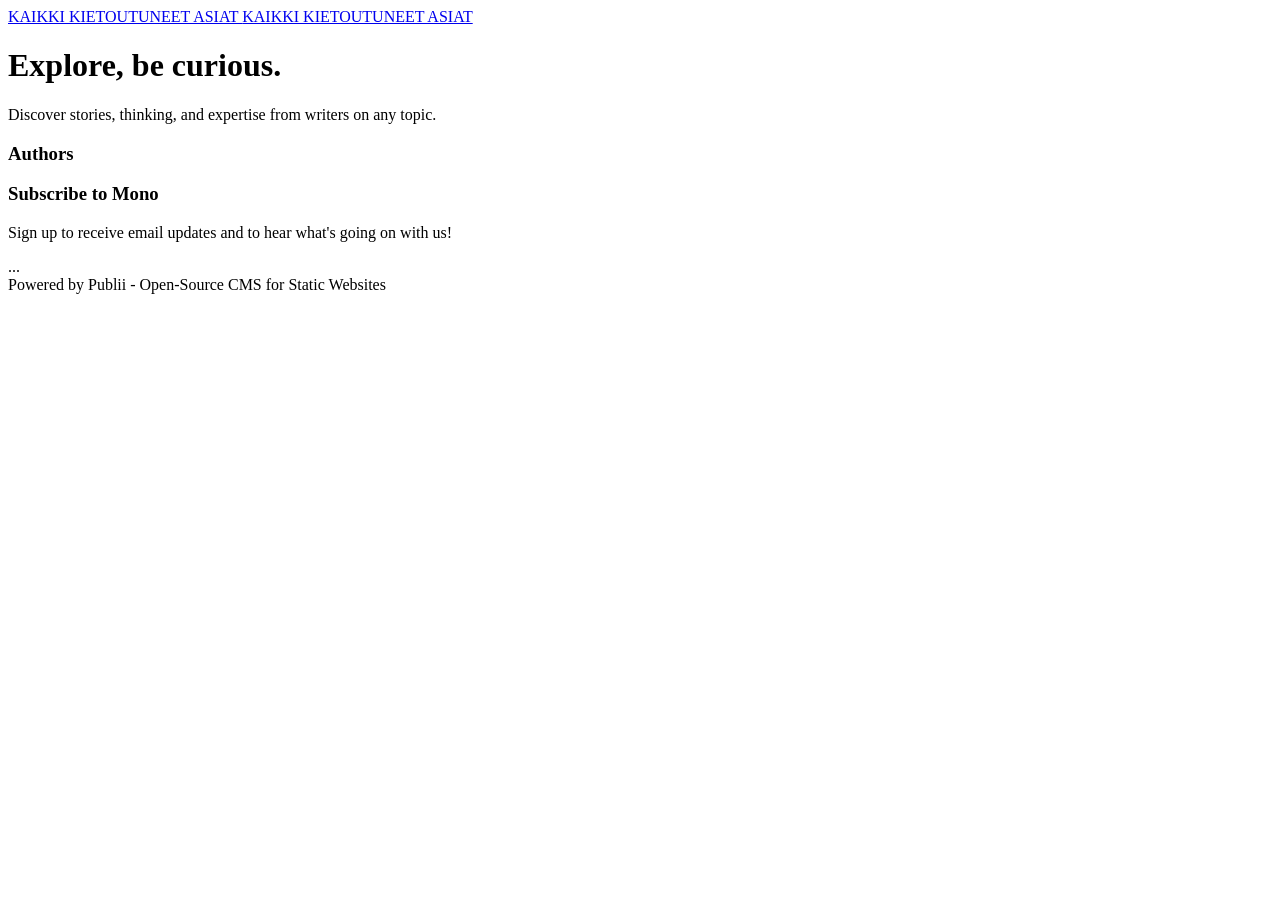
<file: index.html>
<!DOCTYPE html><html lang="fi"><head><meta charset="utf-8"><meta http-equiv="X-UA-Compatible" content="IE=edge"><meta name="viewport" content="width=device-width,initial-scale=1"><title>KAIKKI KIETOUTUNEET ASIAT</title><meta name="generator" content="Publii Open-Source CMS for Static Site"><link rel="canonical" href="https://nummiluikki.com/"><link rel="alternate" type="application/atom+xml" href="https://nummiluikki.com/feed.xml" title="KAIKKI KIETOUTUNEET ASIAT - RSS"><link rel="alternate" type="application/json" href="https://nummiluikki.com/feed.json" title="KAIKKI KIETOUTUNEET ASIAT - JSON"><meta property="og:title" content="KAIKKI KIETOUTUNEET ASIAT"><meta property="og:site_name" content="KAIKKI KIETOUTUNEET ASIAT"><meta property="og:description" content=""><meta property="og:url" content="https://nummiluikki.com/"><meta property="og:type" content="website"><link rel="stylesheet" href="https://nummiluikki.com/assets/css/style.css?v=0dbe2aa6ff68ee10c9eaf9a26e93ae05"><script type="application/ld+json">{"@context":"http://schema.org","@type":"Organization","name":"KAIKKI KIETOUTUNEET ASIAT","url":"https://nummiluikki.com/"}</script><noscript><style>img[loading] {
                    opacity: 1;
                }</style></noscript></head><body class="home-template"><div class="container"><div class="left-bar"><div class="left-bar__inner"><header class="header"><a class="logo" href="https://nummiluikki.com/">KAIKKI KIETOUTUNEET ASIAT </a><a class="logo logo--atbottom" href="https://nummiluikki.com/">KAIKKI KIETOUTUNEET ASIAT</a></header></div></div><main class="main"><div class="hero"><div class="main__inner"><h1>Explore, be curious.</h1><p>Discover stories, thinking, and expertise from writers on any topic.</p></div></div><div class="main__inner"></div></main><div class="right-bar"><div class="right-bar__inner"><div class="sidebar"><section class="box authors"><h3 class="box__title">Authors</h3><ul class="authors__cotainer"></ul></section><section class="box newsletter"><h3 class="box__title">Subscribe to Mono</h3><p class="newsletter__desc">Sign up to receive email updates and to hear what's going on with us!</p><form>...</form></section><div class="box copyright">Powered by Publii - Open-Source CMS for Static Websites</div></div></div></div></div><script defer="defer" src="https://nummiluikki.com/assets/js/scripts.min.js?v=b2d91bcadbf5db401b76eb5bb3092eb7"></script><script>var images = document.querySelectorAll('img[loading]');
        for (var i = 0; i < images.length; i++) {
            if (images[i].complete) {
                images[i].classList.add('is-loaded');
            } else {
                images[i].addEventListener('load', function () {
                    this.classList.add('is-loaded');
                }, false);
            }
        }</script></body></html>
</file>
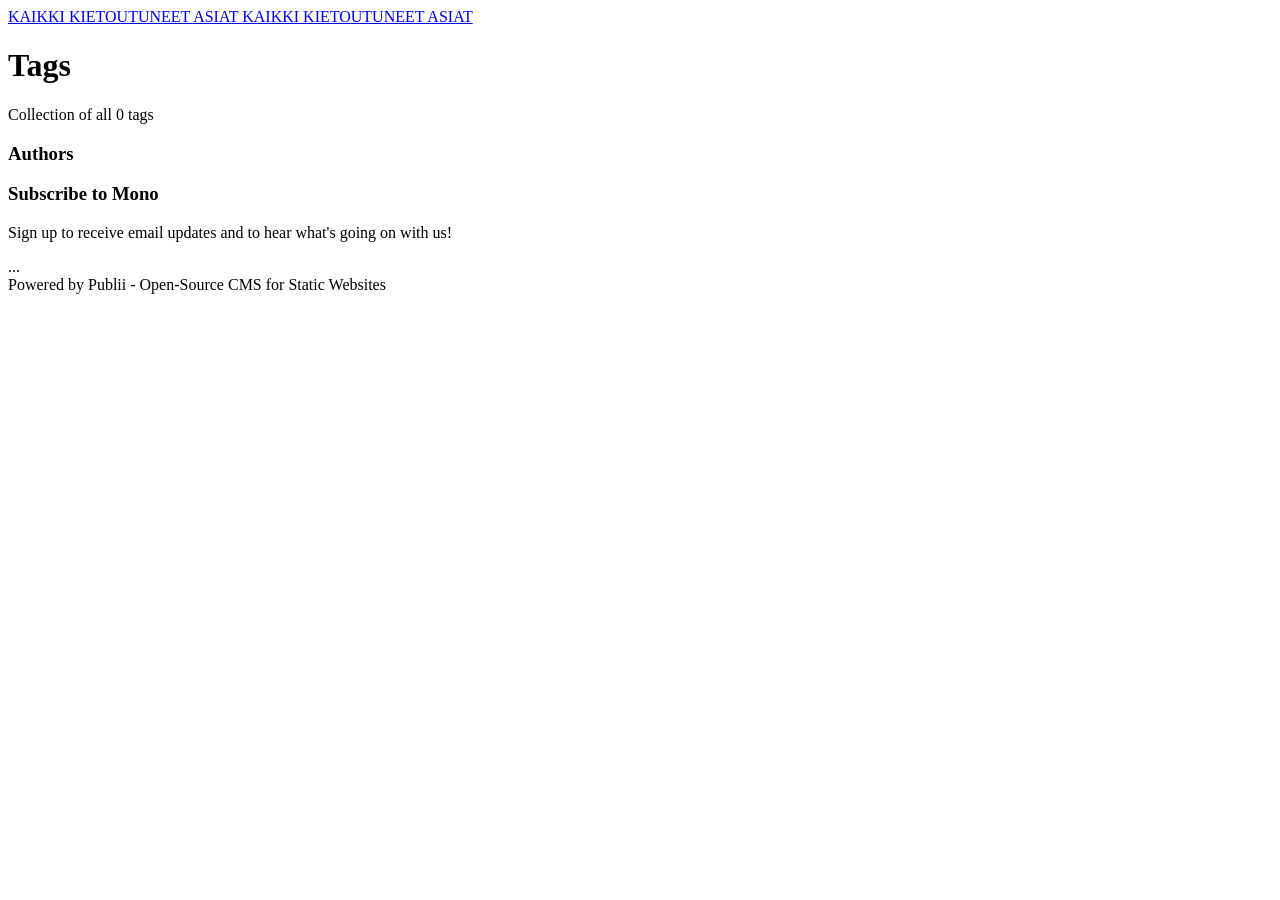
<file: tags/index.html>
<!DOCTYPE html><html lang="fi"><head><meta charset="utf-8"><meta http-equiv="X-UA-Compatible" content="IE=edge"><meta name="viewport" content="width=device-width,initial-scale=1"><title>All tags - KAIKKI KIETOUTUNEET ASIAT</title><meta name="robots" content="noindex, follow"><meta name="generator" content="Publii Open-Source CMS for Static Site"><link rel="alternate" type="application/atom+xml" href="https://nummiluikki.com/feed.xml" title="KAIKKI KIETOUTUNEET ASIAT - RSS"><link rel="alternate" type="application/json" href="https://nummiluikki.com/feed.json" title="KAIKKI KIETOUTUNEET ASIAT - JSON"><meta property="og:title" content="KAIKKI KIETOUTUNEET ASIAT"><meta property="og:site_name" content="KAIKKI KIETOUTUNEET ASIAT"><meta property="og:description" content=""><meta property="og:url" content="https://nummiluikki.com/tags/"><meta property="og:type" content="website"><link rel="stylesheet" href="https://nummiluikki.com/assets/css/style.css?v=0dbe2aa6ff68ee10c9eaf9a26e93ae05"><script type="application/ld+json">{"@context":"http://schema.org","@type":"Organization","name":"KAIKKI KIETOUTUNEET ASIAT","url":"https://nummiluikki.com/"}</script><noscript><style>img[loading] {
                    opacity: 1;
                }</style></noscript></head><body class="tags-template"><div class="container"><div class="left-bar"><div class="left-bar__inner"><header class="header"><a class="logo" href="https://nummiluikki.com/">KAIKKI KIETOUTUNEET ASIAT </a><a class="logo logo--atbottom" href="https://nummiluikki.com/">KAIKKI KIETOUTUNEET ASIAT</a></header></div></div><main class="main page page--tags"><div class="hero"><div class="main__inner"><h1>Tags</h1><p>Collection of all 0 tags</p></div></div><div class="main__inner"><ul class="tags-list"></ul></div></main><div class="right-bar"><div class="right-bar__inner"><div class="sidebar"><section class="box authors"><h3 class="box__title">Authors</h3><ul class="authors__cotainer"></ul></section><section class="box newsletter"><h3 class="box__title">Subscribe to Mono</h3><p class="newsletter__desc">Sign up to receive email updates and to hear what's going on with us!</p><form>...</form></section><div class="box copyright">Powered by Publii - Open-Source CMS for Static Websites</div></div></div></div></div><script defer="defer" src="https://nummiluikki.com/assets/js/scripts.min.js?v=b2d91bcadbf5db401b76eb5bb3092eb7"></script><script>var images = document.querySelectorAll('img[loading]');
        for (var i = 0; i < images.length; i++) {
            if (images[i].complete) {
                images[i].classList.add('is-loaded');
            } else {
                images[i].addEventListener('load', function () {
                    this.classList.add('is-loaded');
                }, false);
            }
        }</script></body></html>
</file>
